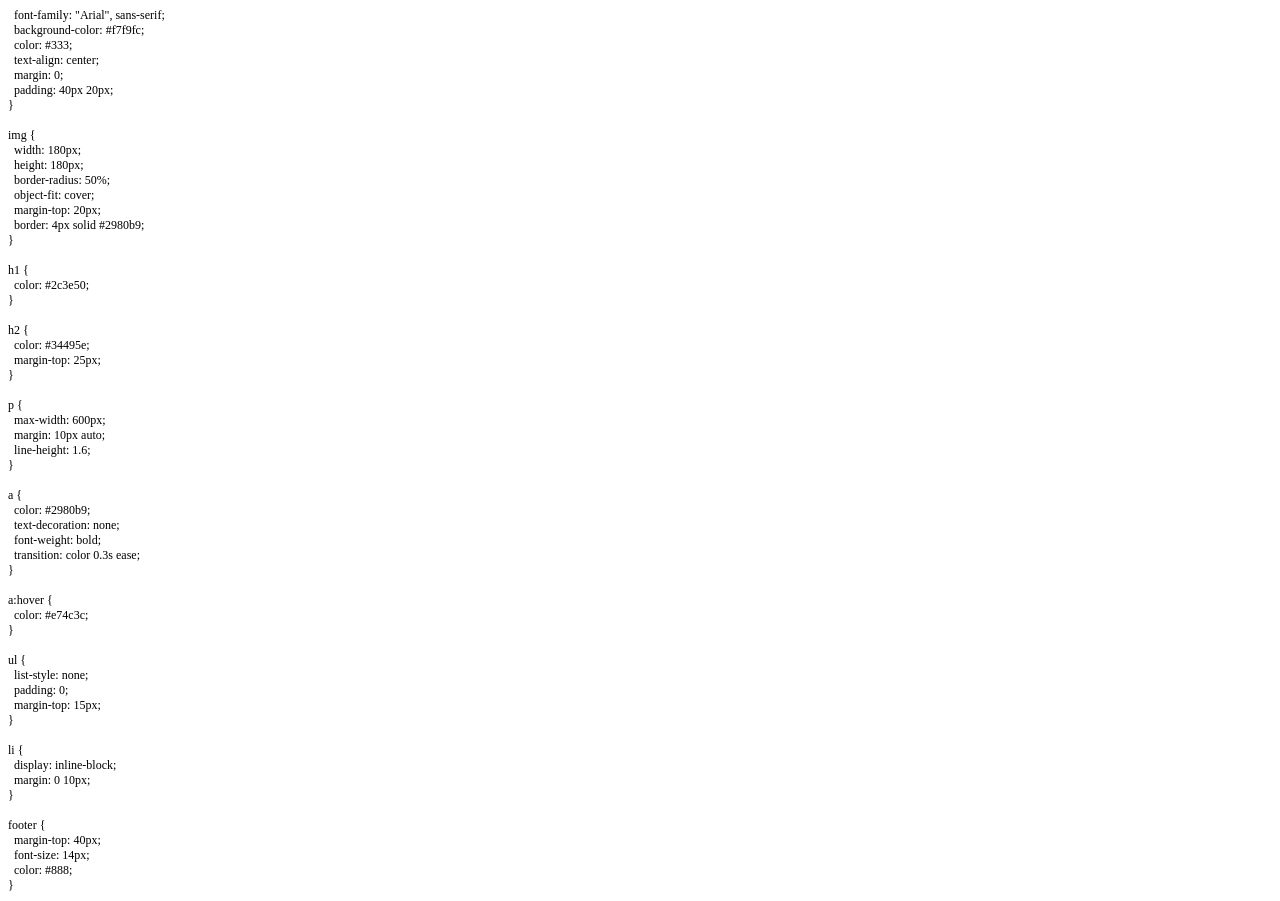
<file: css.html>
<!DOCTYPE html PUBLIC "-//W3C//DTD HTML 4.01//EN" "http://www.w3.org/TR/html4/strict.dtd">
<html>
<head>
  <meta http-equiv="Content-Type" content="text/html; charset=utf-8">
  <meta http-equiv="Content-Style-Type" content="text/css">
  <title></title>
  <meta name="Generator" content="Cocoa HTML Writer">
  <meta name="CocoaVersion" content="2685.3">
  <style type="text/css">
    p.p1 {margin: 0.0px 0.0px 0.0px 0.0px; font: 12.0px '.AppleSystemUIFontMonospaced'}
    p.p2 {margin: 0.0px 0.0px 0.0px 0.0px; font: 12.0px '.AppleSystemUIFontMonospaced'; min-height: 15.0px}
  </style>
</head>
<body>
<p class="p1"><span class="Apple-converted-space">  </span>font-family: "Arial", sans-serif;</p>
<p class="p1"><span class="Apple-converted-space">  </span>background-color: #f7f9fc;</p>
<p class="p1"><span class="Apple-converted-space">  </span>color: #333;</p>
<p class="p1"><span class="Apple-converted-space">  </span>text-align: center;</p>
<p class="p1"><span class="Apple-converted-space">  </span>margin: 0;</p>
<p class="p1"><span class="Apple-converted-space">  </span>padding: 40px 20px;</p>
<p class="p1">}</p>
<p class="p2"><br></p>
<p class="p1">img {</p>
<p class="p1"><span class="Apple-converted-space">  </span>width: 180px;</p>
<p class="p1"><span class="Apple-converted-space">  </span>height: 180px;</p>
<p class="p1"><span class="Apple-converted-space">  </span>border-radius: 50%;</p>
<p class="p1"><span class="Apple-converted-space">  </span>object-fit: cover;</p>
<p class="p1"><span class="Apple-converted-space">  </span>margin-top: 20px;</p>
<p class="p1"><span class="Apple-converted-space">  </span>border: 4px solid #2980b9;</p>
<p class="p1">}</p>
<p class="p2"><br></p>
<p class="p1">h1 {</p>
<p class="p1"><span class="Apple-converted-space">  </span>color: #2c3e50;</p>
<p class="p1">}</p>
<p class="p2"><br></p>
<p class="p1">h2 {</p>
<p class="p1"><span class="Apple-converted-space">  </span>color: #34495e;</p>
<p class="p1"><span class="Apple-converted-space">  </span>margin-top: 25px;</p>
<p class="p1">}</p>
<p class="p2"><br></p>
<p class="p1">p {</p>
<p class="p1"><span class="Apple-converted-space">  </span>max-width: 600px;</p>
<p class="p1"><span class="Apple-converted-space">  </span>margin: 10px auto;</p>
<p class="p1"><span class="Apple-converted-space">  </span>line-height: 1.6;</p>
<p class="p1">}</p>
<p class="p2"><br></p>
<p class="p1">a {</p>
<p class="p1"><span class="Apple-converted-space">  </span>color: #2980b9;</p>
<p class="p1"><span class="Apple-converted-space">  </span>text-decoration: none;</p>
<p class="p1"><span class="Apple-converted-space">  </span>font-weight: bold;</p>
<p class="p1"><span class="Apple-converted-space">  </span>transition: color 0.3s ease;</p>
<p class="p1">}</p>
<p class="p2"><br></p>
<p class="p1">a:hover {</p>
<p class="p1"><span class="Apple-converted-space">  </span>color: #e74c3c;</p>
<p class="p1">}</p>
<p class="p2"><br></p>
<p class="p1">ul {</p>
<p class="p1"><span class="Apple-converted-space">  </span>list-style: none;</p>
<p class="p1"><span class="Apple-converted-space">  </span>padding: 0;</p>
<p class="p1"><span class="Apple-converted-space">  </span>margin-top: 15px;</p>
<p class="p1">}</p>
<p class="p2"><br></p>
<p class="p1">li {</p>
<p class="p1"><span class="Apple-converted-space">  </span>display: inline-block;</p>
<p class="p1"><span class="Apple-converted-space">  </span>margin: 0 10px;</p>
<p class="p1">}</p>
<p class="p2"><br></p>
<p class="p1">footer {</p>
<p class="p1"><span class="Apple-converted-space">  </span>margin-top: 40px;</p>
<p class="p1"><span class="Apple-converted-space">  </span>font-size: 14px;</p>
<p class="p1"><span class="Apple-converted-space">  </span>color: #888;</p>
<p class="p1">}</p>
</body>
</html>
</file>
